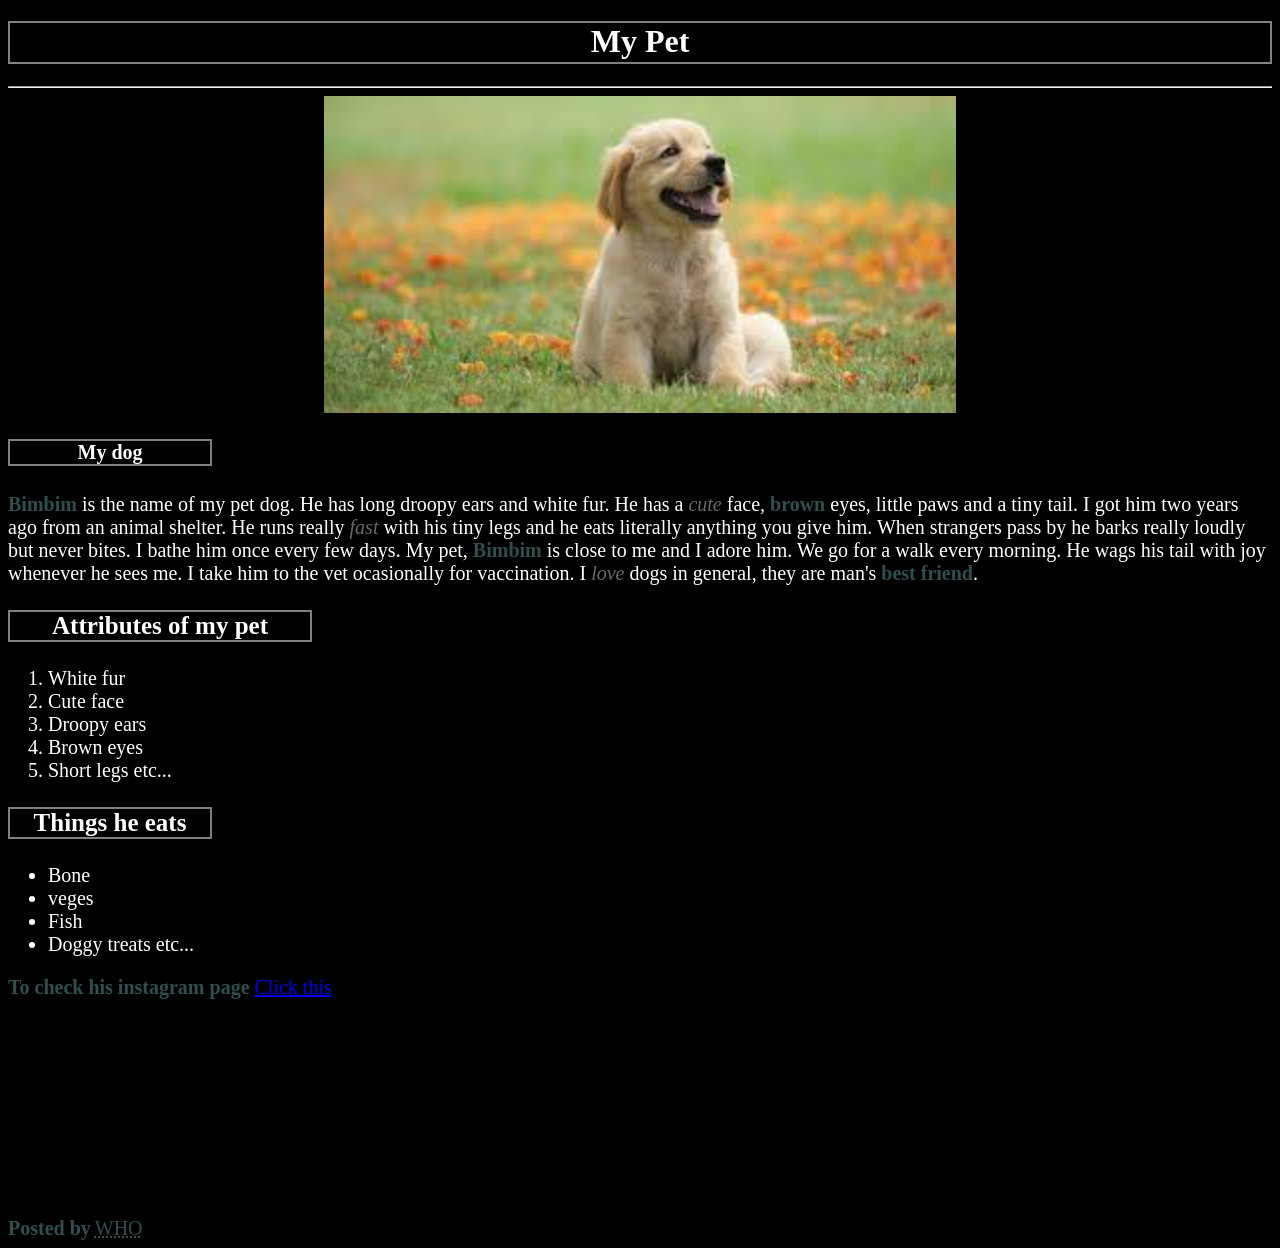
<file: index.html>
<!DOCTYPE html>
<html lang="en">
 <head>
    <meta charset="UTF-8">
    <meta http-equiv="X-UA-Compatible" content="IE=edge">
    <meta name="viewport" content="width=device-width, initial-scale=1.0">
    <link rel="stylesheet" href="css/style.css">
    <title>My Pet</title>
 </head>
 <body>
    <h1>My Pet</h1>
    <hr>
 <img src="images/images-1.jpg" alt="">
 <h4>My dog</h4>
 <p><strong>Bimbim</strong> is the name of my pet dog. He has long droopy ears and white fur. He has a <em>cute</em> face, <strong>brown</strong> eyes, little paws and a tiny tail. I got him two years ago from an animal shelter. He runs really <em>fast</em> with his tiny legs and he eats literally anything you give him. When strangers pass by he barks really loudly but never bites. I bathe him once every few days. My pet, <strong>Bimbim</strong> is close to me and I adore him. We go for a walk every morning. He wags his tail with joy whenever he sees me. I take him to the vet ocasionally for vaccination. I <em>love</em> dogs in general, they are man's <strong>best friend</strong>.</p>
 <h3 class="how">Attributes of my pet</h3>
 <ol>
    <li>White fur</li>
    <li>Cute face</li>
    <li>Droopy ears</li>
    <li>Brown eyes</li>
    <li>Short legs etc...</li>
 </ol>
 <h3 class="sup">Things he eats</h3>
 <ul>
     <li>Bone</li>
     <li>veges</li>
     <li>Fish</li>
     <li>Doggy treats etc...</li>
 </ul>
 <p><strong>To check his instagram page</strong> <a href="http://www.instagram.com" target="blank">Click this</a> </p>
 <br><br><br><br><br><br><br><br><br><br><br>
 <strong>Posted by</strong> <abbr title="World Health Organisation">WHO</abbr>
 </body>
</html>
</file>
<file: css/style.css>
h1 {
    color: white;
    background-color: black;
    text-align: center;
    text-transform: capitalize;
    border: 2px solid grey;
    padding-bottom: 2px;
}

h4 {
    font-size: 20px;
    max-width: 200px;
    background-color: black;
    border: 2px solid grey;
    color: white;
    text-align: center;
}

p {
    font-size: 20px;
    font-family: cursive;
}

h3 {
    color: white;
    background-color: black;
    border: 2px solid grey;
    text-align: center;
    max-width: 200px;
    font-size: 25px;
}

.how {
    max-width: 300px;
}

ol {
    font-family: cursive;
    font-size: 20px;
}

ul {
    font-size: 20px;
    font-family: cursive;
}

strong {
    color: darkslategrey;
    font-family: cursive;
    font-size: 20px;
}

em {
    color: dimgrey;
}

abbr {
    color: darkslategrey;
    font-family: cursive;
    font-size: 20px;
}

img {
    width: 50%;
    margin-left: auto;
    margin-right: auto;
    display: block;
}

body {
    background-color: black;
    color: white;
}
</file>
